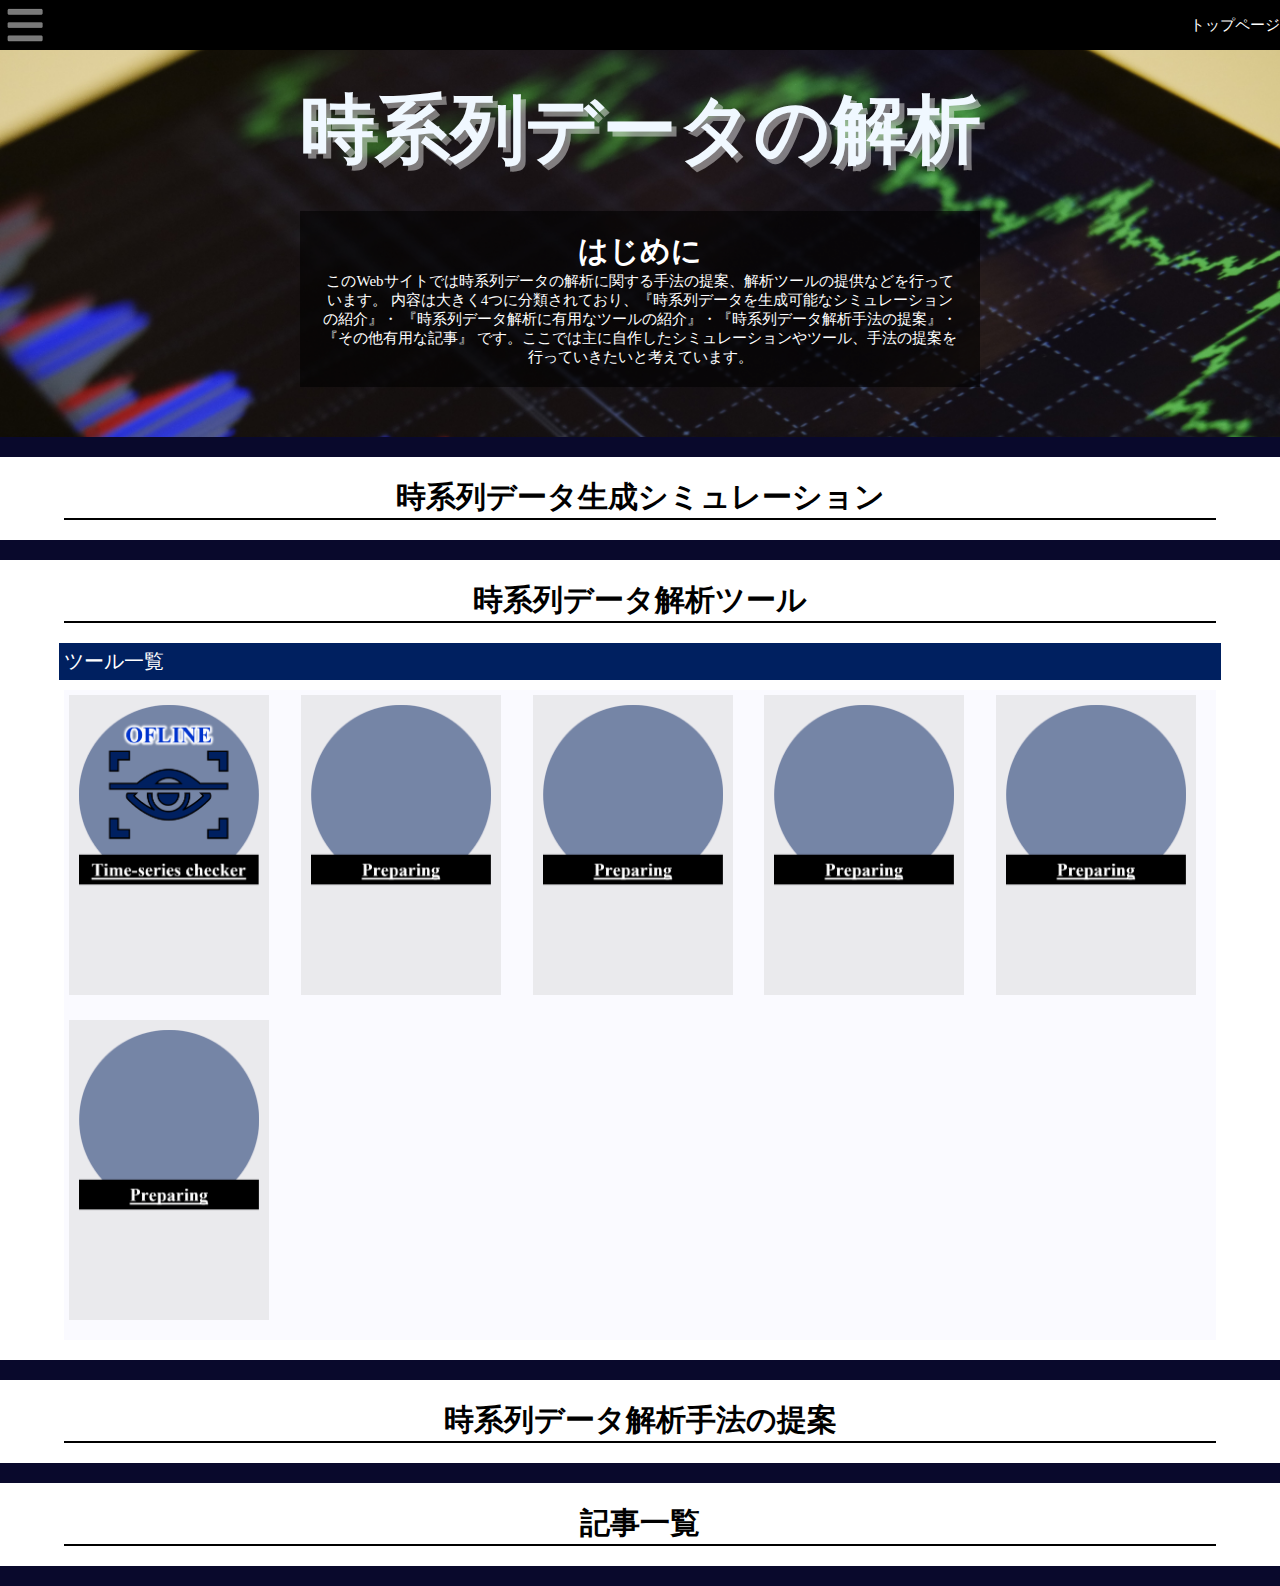
<file: index.html>
<!DOCTYPE html>
<html>
    <!-- head -->
    <head>
        <meta charset="UTF-8">
        <link rel="stylesheet" href="css/main.css">
        <title>時系列データの解析</title>
    </head>
    <!-- body -->
    <body>
        <!-- header -->
        <header>
            <a class="headline">トップページ</a>
            <div id="humMenu">
                <input id="humCheck" type="checkbox">
                <label id="humOpen" for="humCheck"><img src="image/menu.png" alt="メニュー" width="50" height="50"></label>
                <label id="humClose" for="humCheck"></label>
                <nav>
                    <ul class="inner">
                        <li><a href="#title">ページ上部へ戻る</a></li>
                        <li><a href="#simulation">時系列データ生成シミュレーション</a></li>
                        <li><a href="#tool">時系列データ解析ツール</a></li>
                        <li><a href="#technique">時系列データ解析手法の提案</a></li>
                        <li><a href="#article">記事一覧</a></li>
                    </ul>
                </nav>
            </div>
        </header>

        <!-- タイトルセクション -->
        <section id="title" class="title">
            <h1 class="title-line">時系列データの解析</h1>
            <p class="summary">
                <a class="summary-subject"><strong>はじめに</strong></a>
                <br>
                <a class="summary-content">
                このWebサイトでは時系列データの解析に関する手法の提案、解析ツールの提供などを行っています。
                内容は大きく4つに分類されており、『時系列データを生成可能なシミュレーションの紹介』・
                『時系列データ解析に有用なツールの紹介』・『時系列データ解析手法の提案』・『その他有用な記事』
                です。ここでは主に自作したシミュレーションやツール、手法の提案を行っていきたいと考えています。</a>
            </p>

        </section>
        <!-- 濃紺の帯を挿入 -->
        <p class="blue-band"></p>

        <!-- 時系列データ生成シミュレーション -->
        <section>
            <p id="simulation" class="main-subject"><strong>時系列データ生成シミュレーション</strong></p>

        </section>

        <!-- 濃紺の帯を挿入 -->
        <p class="blue-band"></p>

        <!-- 時系列データ解析ツール -->
        <section>
            <p id="tool" class="main-subject"><strong>時系列データ解析ツール</strong></p>
            <p class="sub-subject">ツール一覧</p>
            <div class="select-list">
                <div class="select-item">
                    <a href="./src/tool/time-series-checker.html"><img class="select-icon" src="image/tool_1.png"></a>
                </div>
                <div class="select-item">
                    <a href="./src/tool/tool-0.html"><img class="select-icon" src="image/tool_0.png"></a>
                </div>
                <div class="select-item">
                    <a href="./src/tool/tool-0.html"><img class="select-icon" src="image/tool_0.png"></a>
                </div>
                <div class="select-item">
                    <a href="./src/tool/tool-0.html"><img class="select-icon" src="image/tool_0.png"></a>
                </div>
                <div class="select-item">
                    <a href="./src/tool/tool-0.html"><img class="select-icon" src="image/tool_0.png"></a>
                </div>
                <div class="select-item">
                    <a href="./src/tool/tool-0.html"><img class="select-icon" src="image/tool_0.png"></a>
                </div>
            </div>
        </section>

        <!-- 濃紺の帯を挿入 -->
        <p class="blue-band"></p>

        <!-- 時系列データ解析手法の提案 -->
        <section>
            <p id="technique" class="main-subject"><strong>時系列データ解析手法の提案</strong></p>
        
        </section>

        <!-- 濃紺の帯を挿入 -->
        <p class="blue-band"></p>

        <!-- 記事一覧 -->
        <section>
            <p id="article" class="main-subject"><strong>記事一覧</strong></p>
            
        </section>

        <!-- 濃紺の帯を挿入 -->
        <p class="blue-band"></p>

        <!-- footer -->
        <footer>
            
        </footer>
    </body>
</html>
</file>
<file: css/main.css>
* {
    margin:0; padding:0;
}

/*----- ヘッダー内部の構成 -----*/
/*----- ハンバーガメニューの設定 -----*/
#humCheck, #humClose { display:none; }
#humOpen {
  display: block;
  width: 20px;
  cursor: pointer;
  position: fixed;
  left: 0;
  top: 0;
}
#humOpen:hover {
  opacity: 0.5;
}
#humOpen img { display: block; }
#humClose, nav {
  position: fixed;
  left: 0;
  top: 0;
  height: 1000%;
}
#humClose {
  z-index: 2;
  width: 100%;
  background: gray;
  opacity: 0.8;
  transition: 0.5s;
}

nav {
    z-index: 3;
    width: 330px;
    background: rgb(0, 0, 0);
    transition: 0.5s;
    transform: translateX(-100%);
}
#humCheck:checked ~ #humClose { display: block; }
#humCheck:checked ~ nav {
transform: translateX(0);
}
nav ul{
    overflow: hidden;
    list-style: none;
}
nav li{
    padding: 10px 0;
    margin: 10px 0;
}
nav li:hover{
    opacity: 0.5;
}
nav li a{
    font-size: 20px;
    text-decoration: none;
    font-size: 20px;
    color: rgb(255, 255, 255);
}
.headline{
    position: fixed;
    left: 0px;
    top: 0px;
    height: 50px;
    width: 100%;
    text-align: right;
    line-height:50px;
    background-color: #000000;
    color:white;
    font-size: 15px;
}


/*----- タイトルセクションの構成 -----*/
.title {
    width: 100%;
    padding: 20px 0;
    margin: 0 auto;
    padding-top: 50px;
    padding-bottom: 50px;
    text-align: center;
    background-image: url("../image/title.png");
    background-size: cover;
}
.title .title-line{
    font-size: 75px;
    color: aliceblue;
    margin: 30px;
    text-shadow: 5px 5px 0 rgba(255, 255, 255, 0.438);
}
.title .summary{
    color:rgb(255, 255, 255);
    background-color:rgba(0, 0, 0, 0.582);
    width: 50%;
    padding: 20px;
    margin-left: auto;
    margin-right: auto;
}
.title .summary .summary-subject{
    font-size: 30px;
    text-align: center;
}
.title .summary .summary-content{
    font-size: 15px;
    text-align: left;
}


/*----- 繰り返し使用するクラス -----*/
.main-subject{
    font-size: 30px;
    margin: 20px;
    width: 90%;
    margin-left: auto;
    margin-right: auto;
    text-align: center;
    border-bottom: 2px solid #000000;
}
.sub-subject{
    font-size: 20px;
    margin: 10px;
    padding: 5px;
    width: 90%;
    margin-left: auto;
    margin-right: auto;
    text-align: left;
    background-color:#002060;
    color: white;
}
.blue-band {
    background-color: rgb(9, 9, 44);
    height: 20px;
}
.select-list{
    width: 90%;
    margin-left: auto;
    margin-right: auto; 
    display:flex;
    flex-wrap: wrap;
    justify-content: space-between;
    background-color: #d6dbff21;
    margin-bottom: 20px;
}
.select-item{
    margin-top: 5px;
    margin-left: 5px;
    margin-right: 20px;
    background-color: #cacaca56;
    width: 200px;
    height: 300px;
    margin-bottom: 20px;
}
.select-icon{
    width: 180px;
    margin-left: 10px;
    margin-right: 10px;
    margin-top: 10px;
}
</file>
